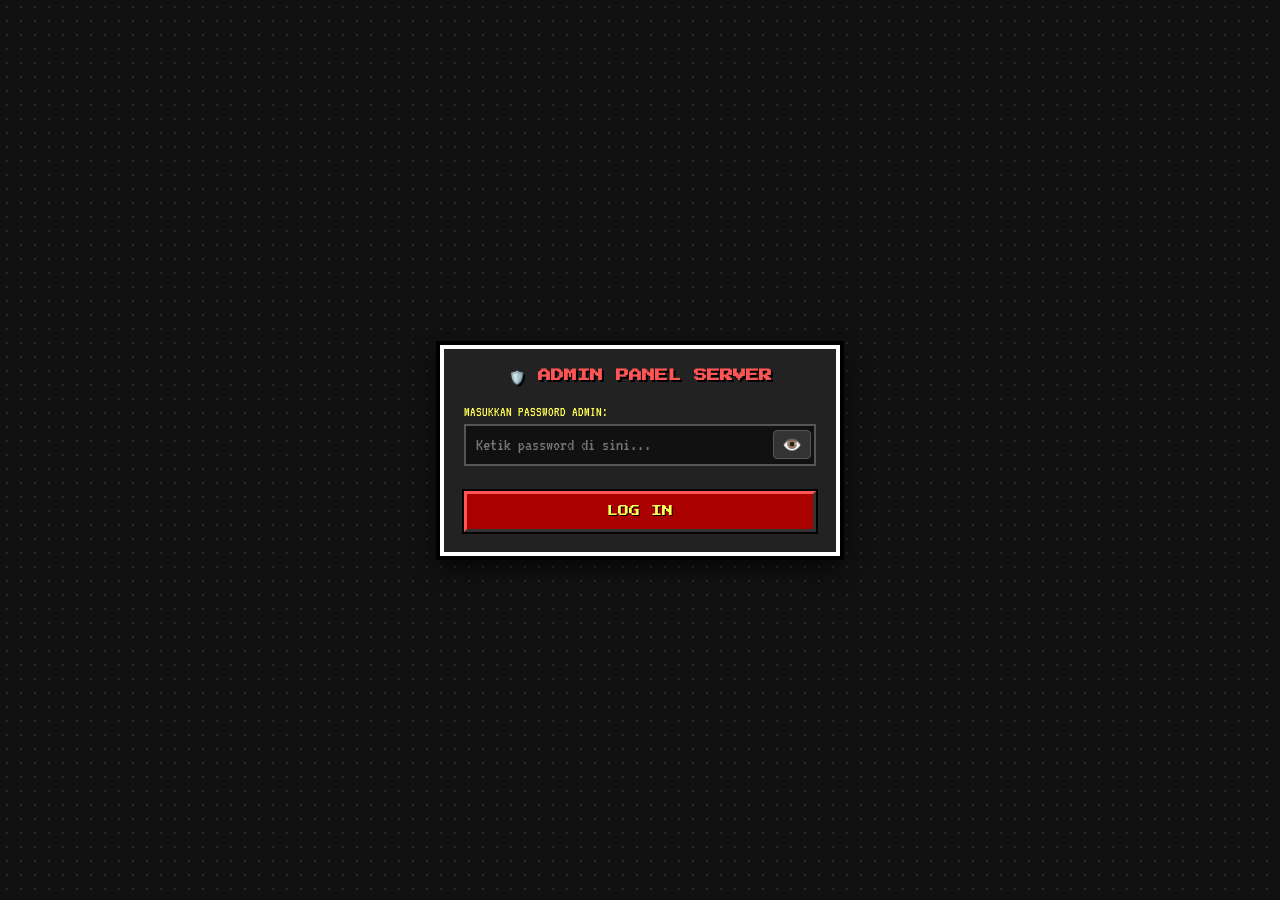
<file: admin.html>
<!DOCTYPE html>
<html lang="id">
<head>
    <meta charset="UTF-8">
    <meta name="viewport" content="width=device-width, initial-scale=1.0">
    <title>Admin Panel - Status Server</title>
    <link href="https://fonts.googleapis.com/css2?family=Press+Start+2P&family=VT323&display=swap" rel="stylesheet">
    <style>
        * {
            margin: 0;
            padding: 0;
            box-sizing: border-box;
            font-family: 'VT323', monospace;
        }

        body {
            background-color: #111;
            background-image: radial-gradient(#2a2a2a 15%, transparent 16%);
            background-size: 14px 14px;
            color: #fff;
            display: flex;
            align-items: center;
            justify-content: center;
            min-height: 100vh;
            padding: 20px 12px;
        }

        .admin-box {
            width: 100%;
            max-width: 400px;
            background: #222;
            border: 4px solid #fff;
            outline: 4px solid #000;
            padding: 20px;
            color: #fff;
            text-align: center;
            box-shadow: 0 10px 25px rgba(0, 0, 0, 0.8);
        }

        .title {
            font-family: 'Press Start 2P', cursive;
            font-size: 13px;
            color: #FF5555;
            margin-bottom: 20px;
            text-shadow: 2px 2px #000;
        }

        .form-group {
            margin-bottom: 15px;
            text-align: left;
        }

        .form-group label {
            display: block;
            font-size: 14px;
            margin-bottom: 5px;
            color: #FFFF55;
        }

        .form-input, .form-select {
            width: 100%;
            padding: 10px;
            background: #111;
            border: 2px solid #555;
            color: #55FF55;
            font-family: 'VT323', monospace;
            font-size: 18px;
            box-sizing: border-box;
            outline: none;
        }

        /* Container Password & Logo Mata */
        .password-wrapper {
            position: relative;
            display: flex;
            align-items: center;
        }

        .password-wrapper input {
            padding-right: 45px;
        }

        .toggle-eye {
            position: absolute;
            right: 5px;
            background: #333;
            border: 1px solid #555;
            color: #fff;
            font-size: 16px;
            cursor: pointer;
            padding: 4px 8px;
            border-radius: 4px;
            user-select: none;
        }

        /* Tombol Gaya Minecraft */
        .mc-btn {
            background: #707070;
            color: #fff;
            padding: 12px 10px;
            font-family: 'Press Start 2P', cursive;
            font-size: 11px;
            text-decoration: none;
            border-top: 3px solid #aaa;
            border-left: 3px solid #aaa;
            border-right: 3px solid #333;
            border-bottom: 3px solid #333;
            outline: 2px solid #000;
            cursor: pointer;
            text-shadow: 1px 1px #000;
            width: 100%;
            box-sizing: border-box;
            margin-top: 10px;
        }

        .mc-btn:active {
            border-top: 3px solid #333;
            border-left: 3px solid #333;
            border-right: 3px solid #aaa;
            border-bottom: 3px solid #aaa;
            background: #555;
        }

        .btn-gold {
            background: #AA0000;
            color: #FFFF55;
            border-top-color: #FF5555;
            border-left-color: #FF5555;
        }

        /* Pesan Notifikasi Teks */
        .msg-box {
            margin-top: 10px;
            font-size: 16px;
            font-weight: bold;
            display: none;
        }
    </style>
</head>
<body>

    <div class="admin-box">
        <h2 class="title">🛡️ ADMIN PANEL SERVER</h2>

        <!-- FORM LOGIN ADMIN -->
        <div id="login-section">
            <div class="form-group">
                <label>MASUKKAN PASSWORD ADMIN:</label>
                <div class="password-wrapper">
                    <input type="password" id="admin-pass" class="form-input" placeholder="Ketik password di sini...">
                    <button type="button" class="toggle-eye" id="eye-btn" onclick="togglePassword()">👁️</button>
                </div>
            </div>
            <button type="button" class="mc-btn btn-gold" id="btn-login" onclick="loginAdmin()">LOG IN</button>
            <div id="login-msg" class="msg-box"></div>
        </div>

        <!-- PANEL KONTROL STATUS (Sembunyi Awalnya) -->
        <div id="control-section" style="display:none;">
            <div class="form-group">
                <label>STATUS SERVER:</label>
                <select id="status-select" class="form-select">
                    <option value="ONLINE">🟢 ONLINE</option>
                    <option value="OFFLINE">🔴 OFFLINE</option>
                    <option value="MAINTENANCE">🟡 MAINTENANCE</option>
                </select>
            </div>

            <div class="form-group">
                <label>JUMLAH PLAYER ONLINE:</label>
                <input type="text" id="player-count" class="form-input" placeholder="Contoh: 15/50">
            </div>

            <div class="form-group">
                <label>PESAN MOTD / ANNOUNCEMENT:</label>
                <input type="text" id="motd-text" class="form-input" placeholder="Contoh: Event Jam 8 Malam!">
            </div>

            <button type="button" class="mc-btn" onclick="saveStatus()" style="background:#55FF55; color:#000; border-color:#88FF88;">💾 SIMPAN PERUBAHAN</button>
            <button type="button" class="mc-btn" onclick="logoutAdmin()" style="border-color:#FF5555; margin-top:8px;">LOGOUT</button>
            <div id="save-msg" class="msg-box"></div>
        </div>
    </div>

    <script>
        // PASSWORD ADMIN
        const ADMIN_PASSWORD = "admin123";

        // Fitur Intip Password (Mata 👁️ / 🙈)
        function togglePassword() {
            var passInput = document.getElementById("admin-pass");
            var eyeBtn = document.getElementById("eye-btn");
            
            if (passInput.type === "password") {
                passInput.type = "text";
                eyeBtn.innerText = "🙈";
            } else {
                passInput.type = "password";
                eyeBtn.innerText = "👁️";
            }
        }

        // Fungsi Login
        function loginAdmin() {
            var passInput = document.getElementById("admin-pass").value;
            var msgBox = document.getElementById("login-msg");

            if (passInput === ADMIN_PASSWORD) {
                document.getElementById("login-section").style.display = "none";
                document.getElementById("control-section").style.display = "block";
                msgBox.style.display = "none";
                loadCurrentStatus();
            } else {
                msgBox.style.display = "block";
                msgBox.style.color = "#FF5555";
                msgBox.innerText = "❌ Password Salah! Coba pakai: admin123";
            }
        }

        // Memuat status dari LocalStorage
        function loadCurrentStatus() {
            try {
                var serverData = JSON.parse(localStorage.getItem("mc_server_status")) || {
                    status: "ONLINE",
                    players: "0/50",
                    motd: "Selamat datang di server!"
                };

                document.getElementById("status-select").value = serverData.status;
                document.getElementById("player-count").value = serverData.players;
                document.getElementById("motd-text").value = serverData.motd;
            } catch (e) {
                console.log(e);
            }
        }

        // Menyimpan Status
        function saveStatus() {
            var statusVal = document.getElementById("status-select").value;
            var playersVal = document.getElementById("player-count").value;
            var motdVal = document.getElementById("motd-text").value;

            var serverData = {
                status: statusVal,
                players: playersVal,
                motd: motdVal
            };

            var saveMsg = document.getElementById("save-msg");

            try {
                localStorage.setItem("mc_server_status", JSON.stringify(serverData));
                saveMsg.style.display = "block";
                saveMsg.style.color = "#55FF55";
                saveMsg.innerText = "✅ Perubahan Berhasil Disimpan!";

                setTimeout(function() {
                    saveMsg.style.display = "none";
                }, 3000);
            } catch (e) {
                saveMsg.style.display = "block";
                saveMsg.style.color = "#FF5555";
                saveMsg.innerText = "❌ Gagal menyimpan!";
            }
        }

        // Logout Admin
        function logoutAdmin() {
            document.getElementById("admin-pass").value = "";
            document.getElementById("admin-pass").type = "password";
            document.getElementById("eye-btn").innerText = "👁️";
            document.getElementById("login-section").style.display = "block";
            document.getElementById("control-section").style.display = "none";
        }

        // Menambahkan listener tombol Enter di keyboard
        document.getElementById("admin-pass").addEventListener("keypress", function(event) {
            if (event.key === "Enter") {
                loginAdmin();
            }
        });
    </script>
</body>
</html>
</file>
